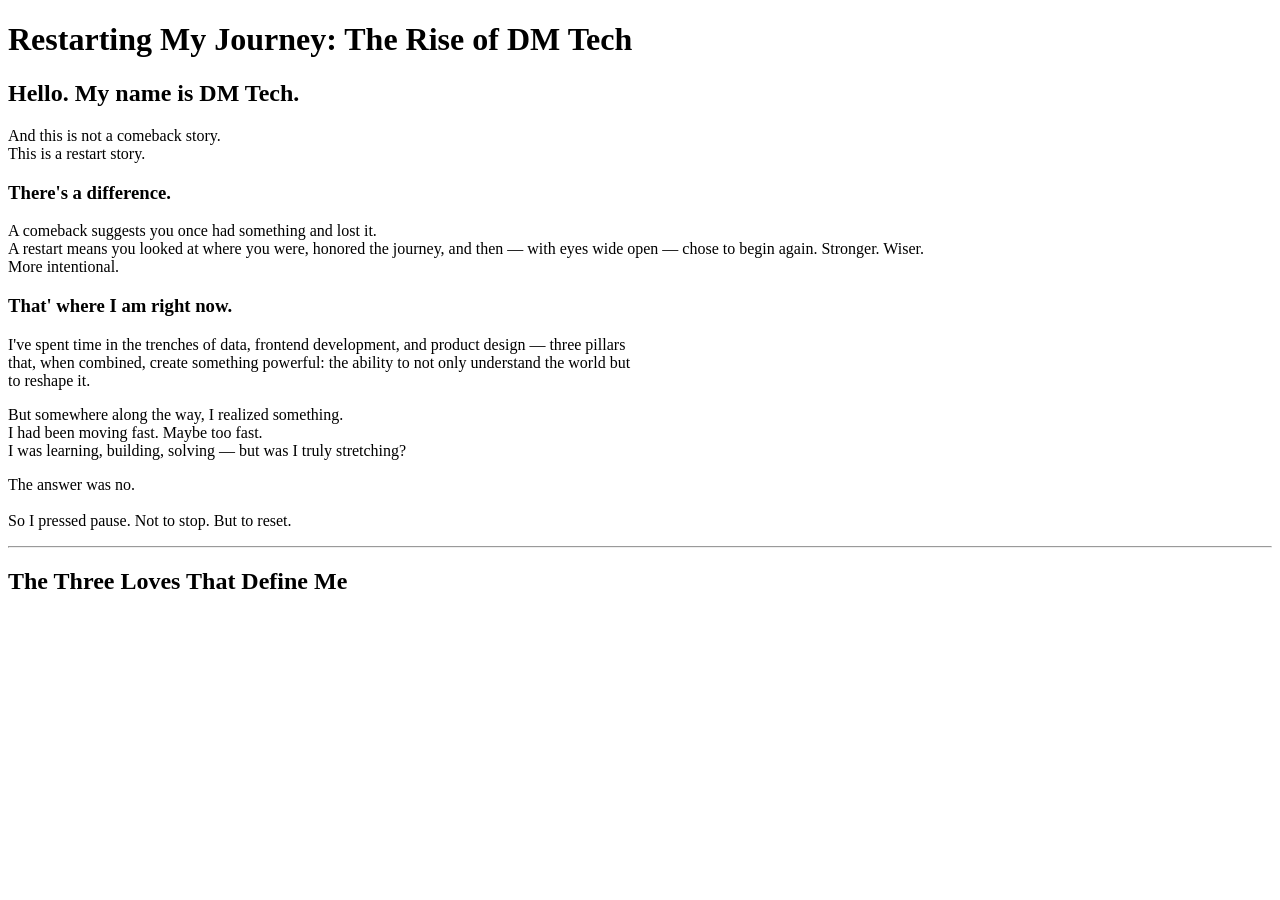
<file: HTML Revision/index.html>
<!DOCTYPE html>
<html lang="en">
<head>
    <meta charset="UTF-8">
    <meta name="viewport" content="width=device-width, initial-scale=1.0">
    <title>Restarting HTML</title>
</head>
<body>
   <h1>Restarting My Journey: The Rise of DM Tech</h1>
   <h2>Hello. My name is DM Tech.</h2>
   <p>And this is not a comeback story. <br> This is a restart story.</p>
   <h3>There's a difference.</h3>
   <p>
        A comeback suggests you once had something and lost it. <br>
        A restart means you looked at where you were, honored the journey, and then — with eyes wide open — chose to begin again. Stronger. Wiser. <br> More intentional.
    </p>
    <h3>That' where I am right now.</h3>
    <p>
        I've spent time in the trenches of data, frontend development, and product design — three pillars <br> that, when combined, create something powerful: the ability to not only understand the world but <br> to reshape it.
    </p>
    <p>
        But somewhere along the way, I realized something. <br>
        I had been moving fast. Maybe too fast. <br>
        I was learning, building, solving — but was I truly stretching?
    </p>
    <p>
        The answer was no. <br> <br>
        So I pressed pause. Not to stop. But to reset.
    </p>
    <hr>

    <h2>The Three Loves That Define Me</h2>

</body>
</html>
</file>
